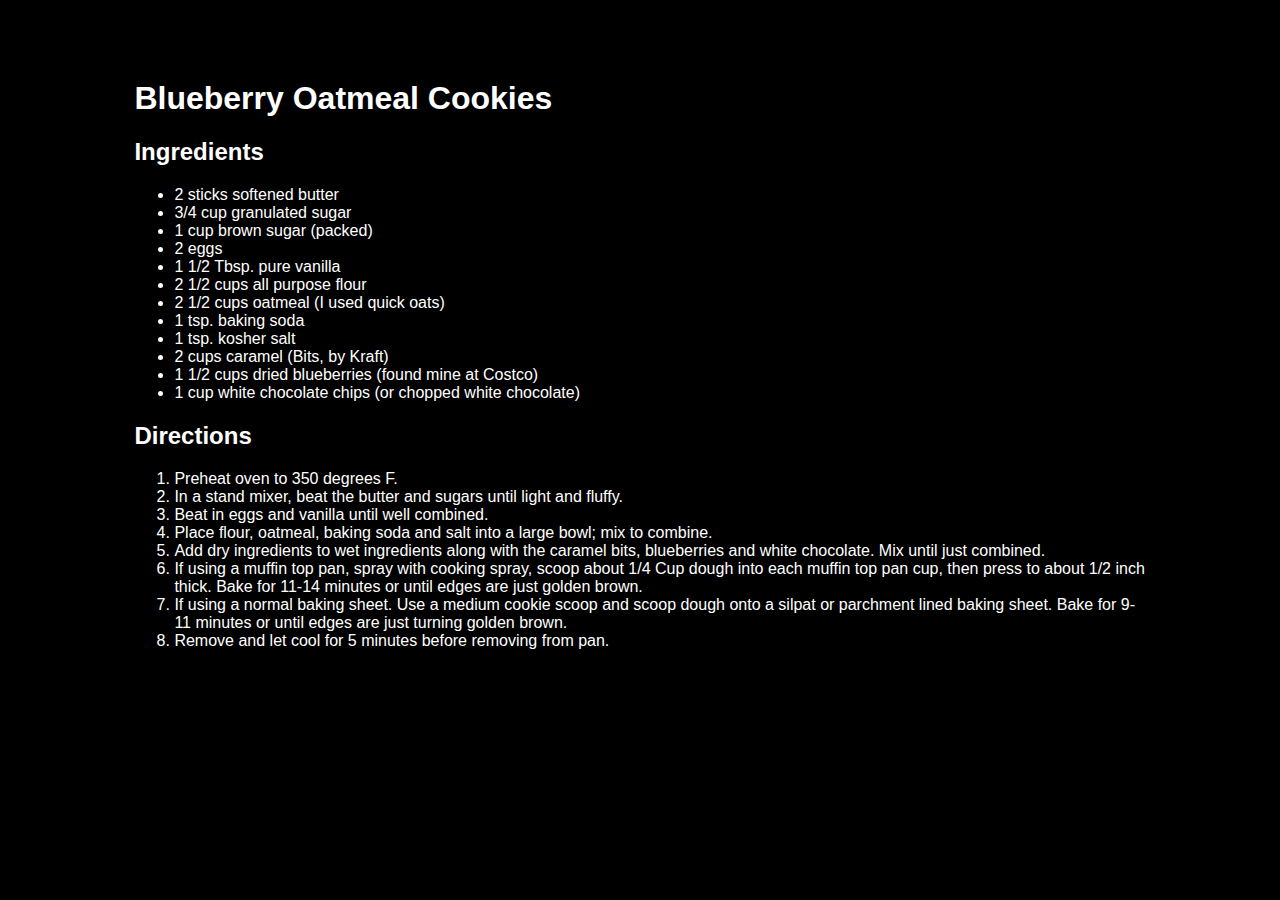
<file: examples/mp0_portfolio/recipe/recipe.html>
<html>
  <head>
    <link rel="stylesheet" href="./recipe.css" />
  </head>
  <body>
    <div class="recipe-container">
      <h1>Blueberry Oatmeal Cookies</h1>
      <h2>Ingredients</h2>
      <ul class="ingredient-list">
        <li>2 sticks softened butter</li>
        <li>3/4 cup granulated sugar</li>
        <li>1 cup brown sugar (packed)</li>
        <li>2 eggs</li>
        <li>1 1/2 Tbsp. pure vanilla</li>
        <li>2 1/2 cups all purpose flour</li>
        <li>2 1/2 cups oatmeal (I used quick oats)</li>
        <li>1 tsp. baking soda</li>
        <li>1 tsp. kosher salt</li>
        <li>2 cups caramel (Bits, by Kraft)</li>
        <li>1 1/2 cups dried blueberries (found mine at Costco)</li>
        <li>1 cup white chocolate chips (or chopped white chocolate)</li>
      </ul>
      <h2>Directions</h2>
      <ol class="directions">
        <li>Preheat oven to 350 degrees F.</li>
        <li>
          In a stand mixer, beat the butter and sugars until light and fluffy.
        </li>
        <li>Beat in eggs and vanilla until well combined.</li>
        <li>
          Place flour, oatmeal, baking soda and salt into a large bowl; mix to
          combine.
        </li>
        <li>
          Add dry ingredients to wet ingredients along with the caramel bits,
          blueberries and white chocolate. Mix until just combined.
        </li>
        <li>
          If using a muffin top pan, spray with cooking spray, scoop about 1/4
          Cup dough into each muffin top pan cup, then press to about 1/2 inch
          thick. Bake for 11-14 minutes or until edges are just golden brown.
        </li>
        <li>
          If using a normal baking sheet. Use a medium cookie scoop and scoop
          dough onto a silpat or parchment lined baking sheet. Bake for 9-11
          minutes or until edges are just turning golden brown.
        </li>
        <li>Remove and let cool for 5 minutes before removing from pan.</li>
      </ol>
    </div>
  </body>
</html>
</file>
<file: examples/mp0_portfolio/recipe/recipe.css>
html,
body {
  font-family: sans-serif;
  background-color: black;
  color: white;
}

.recipe-container {
  width: 80%;
  margin: auto;
  margin-top: 5rem;
}
</file>
